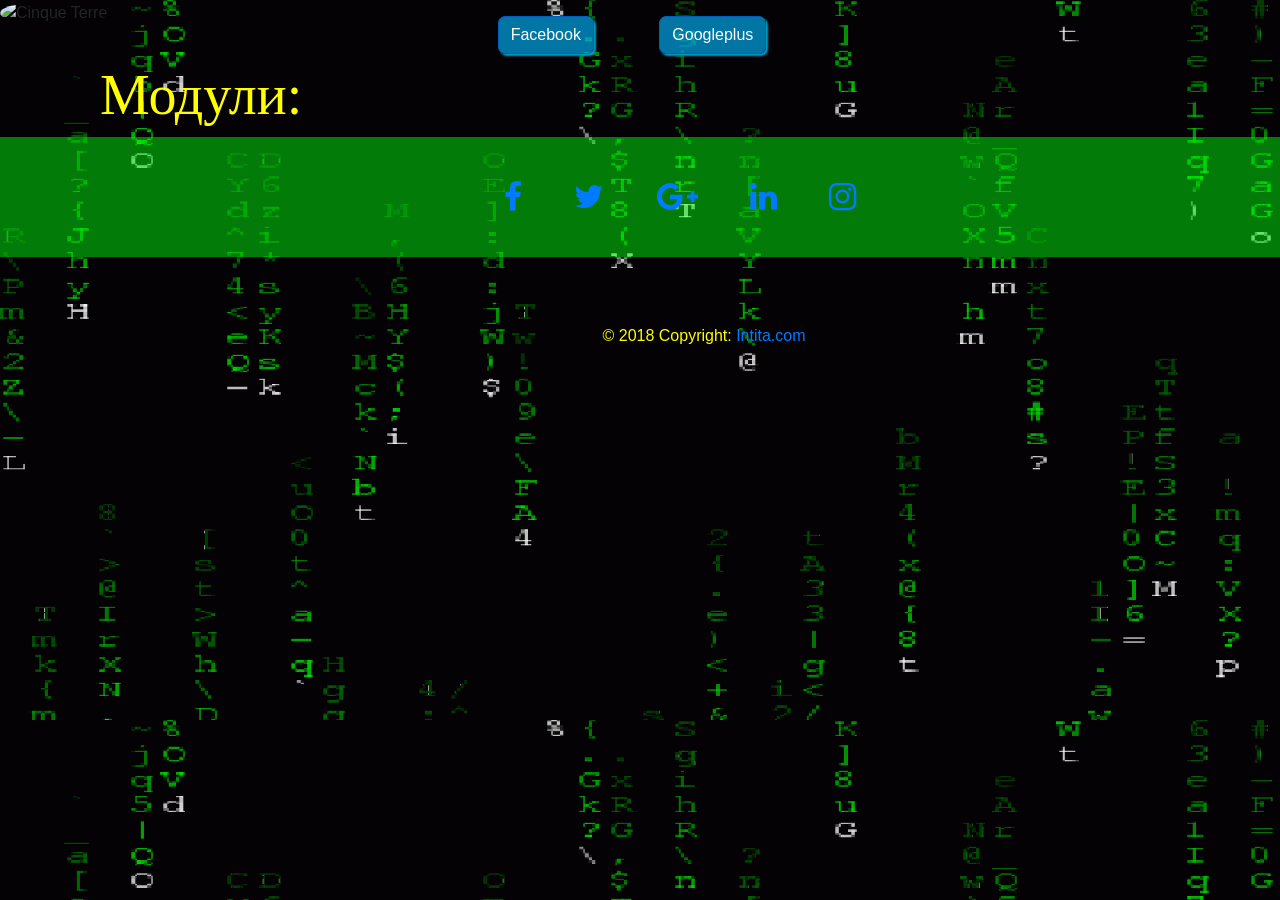
<file: index.html>
<!doctype html>
<html lang="en">

<head>
    <title>Personal page</title>

    <meta charset="utf-8">
    <meta name="viewport" content="width=device-width, initial-scale=1, shrink-to-fit=no">

    <link rel="stylesheet" href="https://maxcdn.bootstrapcdn.com/bootstrap/4.0.0/css/bootstrap.min.css" integrity="sha384-Gn5384xqQ1aoWXA+058RXPxPg6fy4IWvTNh0E263XmFcJlSAwiGgFAW/dAiS6JXm"
        crossorigin="anonymous">
    <link rel="stylesheet" href="https://maxcdn.bootstrapcdn.com/font-awesome/4.7.0/css/font-awesome.min.css">
    <link rel="stylesheet" type="text/css" href="Background.css">
</head>

<body>
    <div class="row">
        <div class="col col-md-4">
            <img id="photo" class="rounded-circle" alt="Cinque Terre" width="236" height="236">
        </div>
        <div class="col-md-4">
            <h2 id="aboutme"></h2>
            <div id="courses"></div>
            <p id="email"></p>
            <p id="country"></p>
            <p id="city"></p>
            <p id="interests"></p>
            <a id="facebook" type="button" target="_blank" class="btn btn-primary active">Facebook
            </a>
            <a id="googleplus" type="button" target="_blank" class="btn btn-primary active">Googleplus
            </a>
        </div>
    </div>
    <div class="container" class="row">
        <div class="col-6">
            <h3 class="display-4"></h3>
            <div class="lead"></div>
            <h5 class="display-4">Модули:</h5>
            <div class="lead" id="modules"></div>
        </div>

    </div>

    <script src="https://code.jquery.com/jquery-3.2.1.slim.min.js" integrity="sha384-KJ3o2DKtIkvYIK3UENzmM7KCkRr/rE9/Qpg6aAZGJwFDMVNA/GpGFF93hXpG5KkN"
        crossorigin="anonymous"></script>
    <script src="https://cdnjs.cloudflare.com/ajax/libs/popper.js/1.12.9/umd/popper.min.js" integrity="sha384-ApNbgh9B+Y1QKtv3Rn7W3mgPxhU9K/ScQsAP7hUibX39j7fakFPskvXusvfa0b4Q"
        crossorigin="anonymous"></script>
    <script src="https://maxcdn.bootstrapcdn.com/bootstrap/4.0.0/js/bootstrap.min.js" integrity="sha384-JZR6Spejh4U02d8jOt6vLEHfe/JQGiRRSQQxSfFWpi1MquVdAyjUar5+76PVCmYl"
        crossorigin="anonymous"></script>
    <script src="https://intita.com/api/dist/intita-api-client.min.js"></script>
    <script src="./Script.js"></script>


    <footer class="page-footer font-small indigo pt-0">

        <div class="container">

            <div class="row">

                <div class="col-md-12 py-5">

                    <div class="mb-5 flex-center">


                        <a class="fb-ic" href="https://www.facebook.com/intita.it.academy/" target="_blank">
                            <i class="fa fa-facebook fa-lg white-text mr-md-5 mr-3 fa-2x"> </i>
                        </a>
                        <a class="tw-ic" href="https://twitter.com/INTITA_EDU" target="_blank">
                            <i class="fa fa-twitter fa-lg white-text mr-md-5 mr-3 fa-2x"> </i>
                        </a>
                        <a class="gplus-ic" href="https://plus.google.com/u/0/116490432477798418410" target="_blank">
                            <i class="fa fa-google-plus fa-lg white-text mr-md-5 mr-3 fa-2x"> </i>
                        </a>
                        <a class="li-ic" href="https://www.linkedin.com/company/intita?trk=biz-companies-cym" target="_blank">
                            <i class="fa fa-linkedin fa-lg white-text mr-md-5 mr-3 fa-2x"> </i>
                        </a>
                        <a class="ins-ic" href="https://www.instagram.com/intitaedu/" target="_blank">
                            <i class="fa fa-instagram fa-lg white-text mr-md-5 mr-3 fa-2x"> </i>
                        </a>
                    </div>
                </div>
            </div>
        </div>
        <div class="footer-copyright py-3 text-center">
            © 2018 Copyright:
            <a href="intita.com"> Intita.com </a>
        </div>
    </footer>
</body>

</html>
</file>
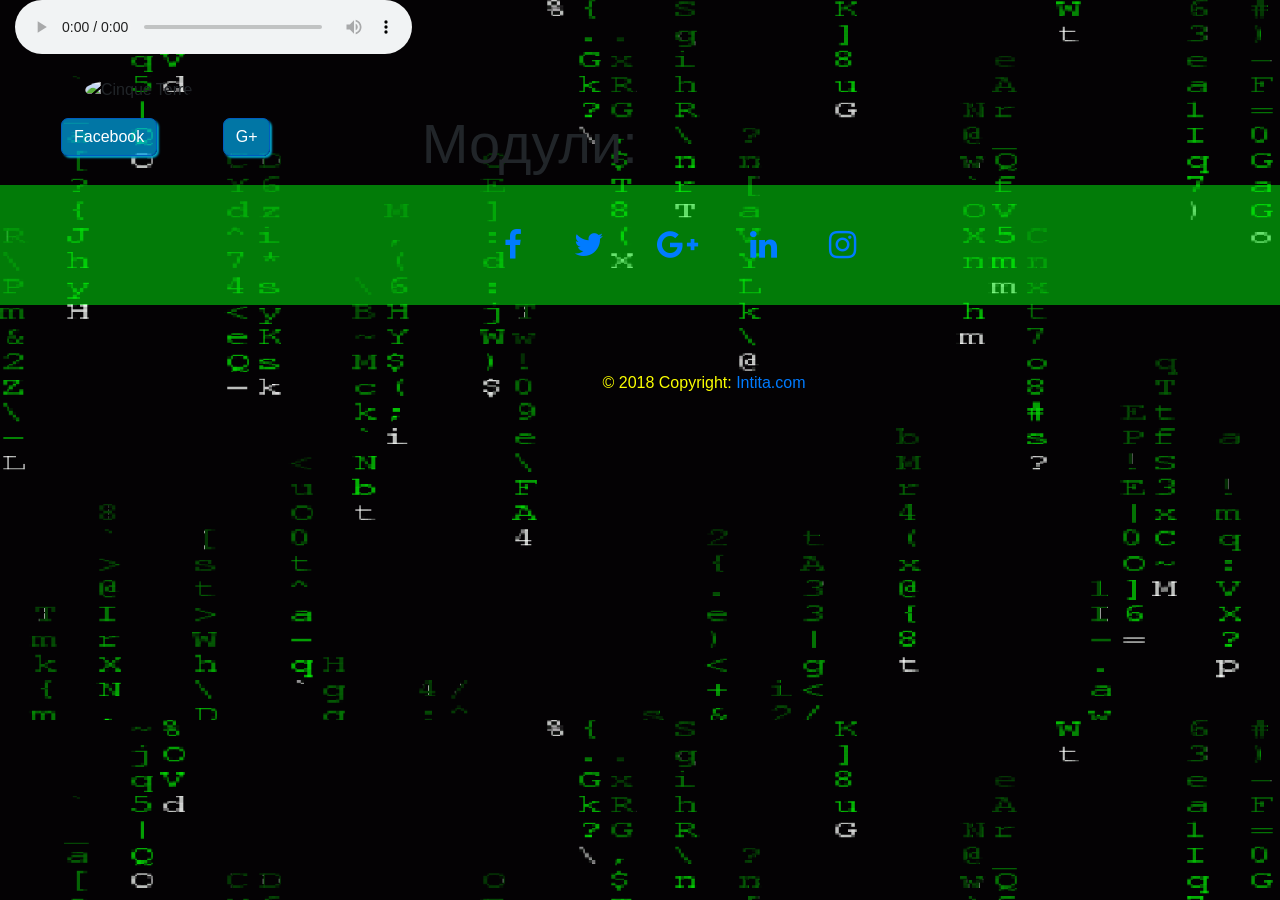
<file: Project.html>
<!doctype html>
<html lang="en">
  <head>
    <title>Oleh Taraniuk</title>
    <!-- Required meta tags -->
    <meta charset="utf-8">
    <meta name="viewport" content="width=device-width, initial-scale=1, shrink-to-fit=no">

    <!-- Bootstrap CSS -->
    <link rel="stylesheet" href="https://maxcdn.bootstrapcdn.com/bootstrap/4.0.0/css/bootstrap.min.css" integrity="sha384-Gn5384xqQ1aoWXA+058RXPxPg6fy4IWvTNh0E263XmFcJlSAwiGgFAW/dAiS6JXm" crossorigin="anonymous">
    <link rel="stylesheet" href="https://maxcdn.bootstrapcdn.com/font-awesome/4.7.0/css/font-awesome.min.css">
    <link rel="stylesheet" type="text/css" href="Background.css">

    

</head>

  <body class="container.col-md-12">
      <audio controls autoplay="autoplay" class="col-md-4">
          <source src="http://listen.181fm.com/181-energy98_128k.mp3" type="audio/mpeg"></source>                  
      </audio>
      
      <div class="row">
        <div class="container" class="col-md-3">             
                <h2 class="text-left" id="aboutme"></h2>                
                <p id="email"></p>  
                <div id="courses"></div>                    
                <img id="photo" class="rounded-circle" alt="Cinque Terre" width="236" height="236">
                
              </div>
              <div class="col-md-4">
                  <p id = "country"></p>
                  <p id = "city"></p>
                  <p id = "interests"></p>
                  
                  <a id="facebook" type="button" target="_blank" class="btn btn-primary active">Facebook                      
                  </a>
                  <a id="googleplus" type="button" target="_blank" class="btn btn-primary active">G+                      
                  </a>

              </div>             
                  
        <div class="container-fuild" class="container.col-md-8">
          <h3 class="display-4"></h3>
          <div class="lead"></div>
          <h5 class="display-4">Модули:</h5>
          <div class="lead"  id="modules"></div>
        </div>                  
  </div>


    <!-- Optional JavaScript -->
    <!-- jQuery first, then Popper.js, then Bootstrap JS -->
    <script src="https://code.jquery.com/jquery-3.2.1.slim.min.js" integrity="sha384-KJ3o2DKtIkvYIK3UENzmM7KCkRr/rE9/Qpg6aAZGJwFDMVNA/GpGFF93hXpG5KkN" crossorigin="anonymous"></script>
    <script src="https://cdnjs.cloudflare.com/ajax/libs/popper.js/1.12.9/umd/popper.min.js" integrity="sha384-ApNbgh9B+Y1QKtv3Rn7W3mgPxhU9K/ScQsAP7hUibX39j7fakFPskvXusvfa0b4Q" crossorigin="anonymous"></script>
    <script src="https://maxcdn.bootstrapcdn.com/bootstrap/4.0.0/js/bootstrap.min.js" integrity="sha384-JZR6Spejh4U02d8jOt6vLEHfe/JQGiRRSQQxSfFWpi1MquVdAyjUar5+76PVCmYl" crossorigin="anonymous"></script>
    <script src="https://intita.com/api/dist/intita-api-client.min.js"></script>
    <script src="./Script.js"></script>
 
</body>
<footer class="page-footer font-small indigo pt-0">

  <div class="container">

      <div class="row">
        
          <div class="col-md-12 py-5">

              <div class="mb-5 flex-center">

                  
                  <a class="fb-ic" href="https://www.facebook.com/intita.it.academy/" target="_blank">
                      <i class="fa fa-facebook fa-lg white-text mr-md-5 mr-3 fa-2x"> </i>
                  </a>
                  <a class="tw-ic" href="https://twitter.com/INTITA_EDU" target="_blank">
                      <i class="fa fa-twitter fa-lg white-text mr-md-5 mr-3 fa-2x"> </i>
                  </a>
                  <a class="gplus-ic" href="https://plus.google.com/u/0/116490432477798418410" target="_blank">
                      <i class="fa fa-google-plus fa-lg white-text mr-md-5 mr-3 fa-2x"> </i>
                  </a>
                  <a class="li-ic" href="https://www.linkedin.com/company/intita?trk=biz-companies-cym" target="_blank">
                      <i class="fa fa-linkedin fa-lg white-text mr-md-5 mr-3 fa-2x"> </i>
                  </a>
                  <a class="ins-ic" href="https://www.instagram.com/intitaedu/" target="_blank">
                      <i class="fa fa-instagram fa-lg white-text mr-md-5 mr-3 fa-2x"> </i>
                  </a>
              </div>
          </div>
      </div>    
    </div>
  <div class="footer-copyright py-3 text-center">
      © 2018 Copyright:
      <a href="intita.com"> Intita.com </a>
  </div>
</footer>
</html>
</file>
<file: Background.css>
body
{
  background: url("giphy.gif");
  background-size: 100%;
}
.col-6{
  color:yellow;
  font-family: gabriola;
  text-align: left;  
}
#modules ul{
  display: none;
  line-height: unset;
  text-align: justify;
  
}
#photo{
  display: inline;
}
#aboutme{
  color:rgb(5, 255, 242); 
  font-size: xx-large;
  font-family: segoe script;
  text-align: center;
  
}
#email{
  color:rgba(5, 255, 243, 0.425);
  text-align: center;
}
#courses{
  text-align: center;
  color:lightseagreen;
  font-size: large;
}
#modules li{
  list-style: none;
  list-style-type: cjk-heavenly-stem;
  margin-left: 20%;
  font-family: initial;
  font-size: small;
}
#modules ul.visible{
  display: block;

}
p{
  color:rgba(5, 255, 243, 0.425);
  text-align: center;
}

.lead{
  font-size: x-large;
}
#modules div:hover{
  text-decoration: none;
  background: rgba(94, 255, 0, 0.5);
  -webkit-transition:all 0.5s linear;
	-moz-transition:all 0.5s linear;
	-o-transition:all 0.5s linear;
	transition:all 0.5s linear;
	-moz-box-shadow: 2px 2px 2px 0px #038803;
	-webkit-box-shadow:  4px 2px 4px 0px #038803;
	box-shadow: 2px 2px 2px 0px #038803;
	-moz-border-radius:7px 7px 7px 7px ;
	-webkit-border-radius:7px 7px 7px 7px ;
  border-radius:7px 7px 7px 7px ;
  cursor: pointer;
}
#modules li:hover{
  text-decoration: none;
  color: honeydew;
  background: rgba(0, 217, 255, 0.5);
}
#facebook, #googleplus{
  background: rgba(0, 183, 255, 0.644);
  -webkit-transition:all 0.5s linear;
	-moz-transition:all 0.5s linear;
	-o-transition:all 0.5s linear;
	transition:all 0.5s linear;
	-moz-box-shadow: 2px 2px 2px 0px #069bb6;
	-webkit-box-shadow:  4px 2px 4px 0px #03adb9;
	box-shadow: 2px 2px 2px 0px #039ec5;
	-moz-border-radius:7px 7px 7px 7px ;
	-webkit-border-radius:7px 7px 7px 7px ;
  border-radius:7px 7px 7px 7px ;
  cursor: pointer;
  margin-left: 15%;
}
footer {
  left: 0;
  bottom: 10;
  width: 110%;
  height: 120px;
  background-color: rgba(0, 255, 13, 0.479);
  color: rgb(251, 255, 0);
  text-align: center;
}
</file>
